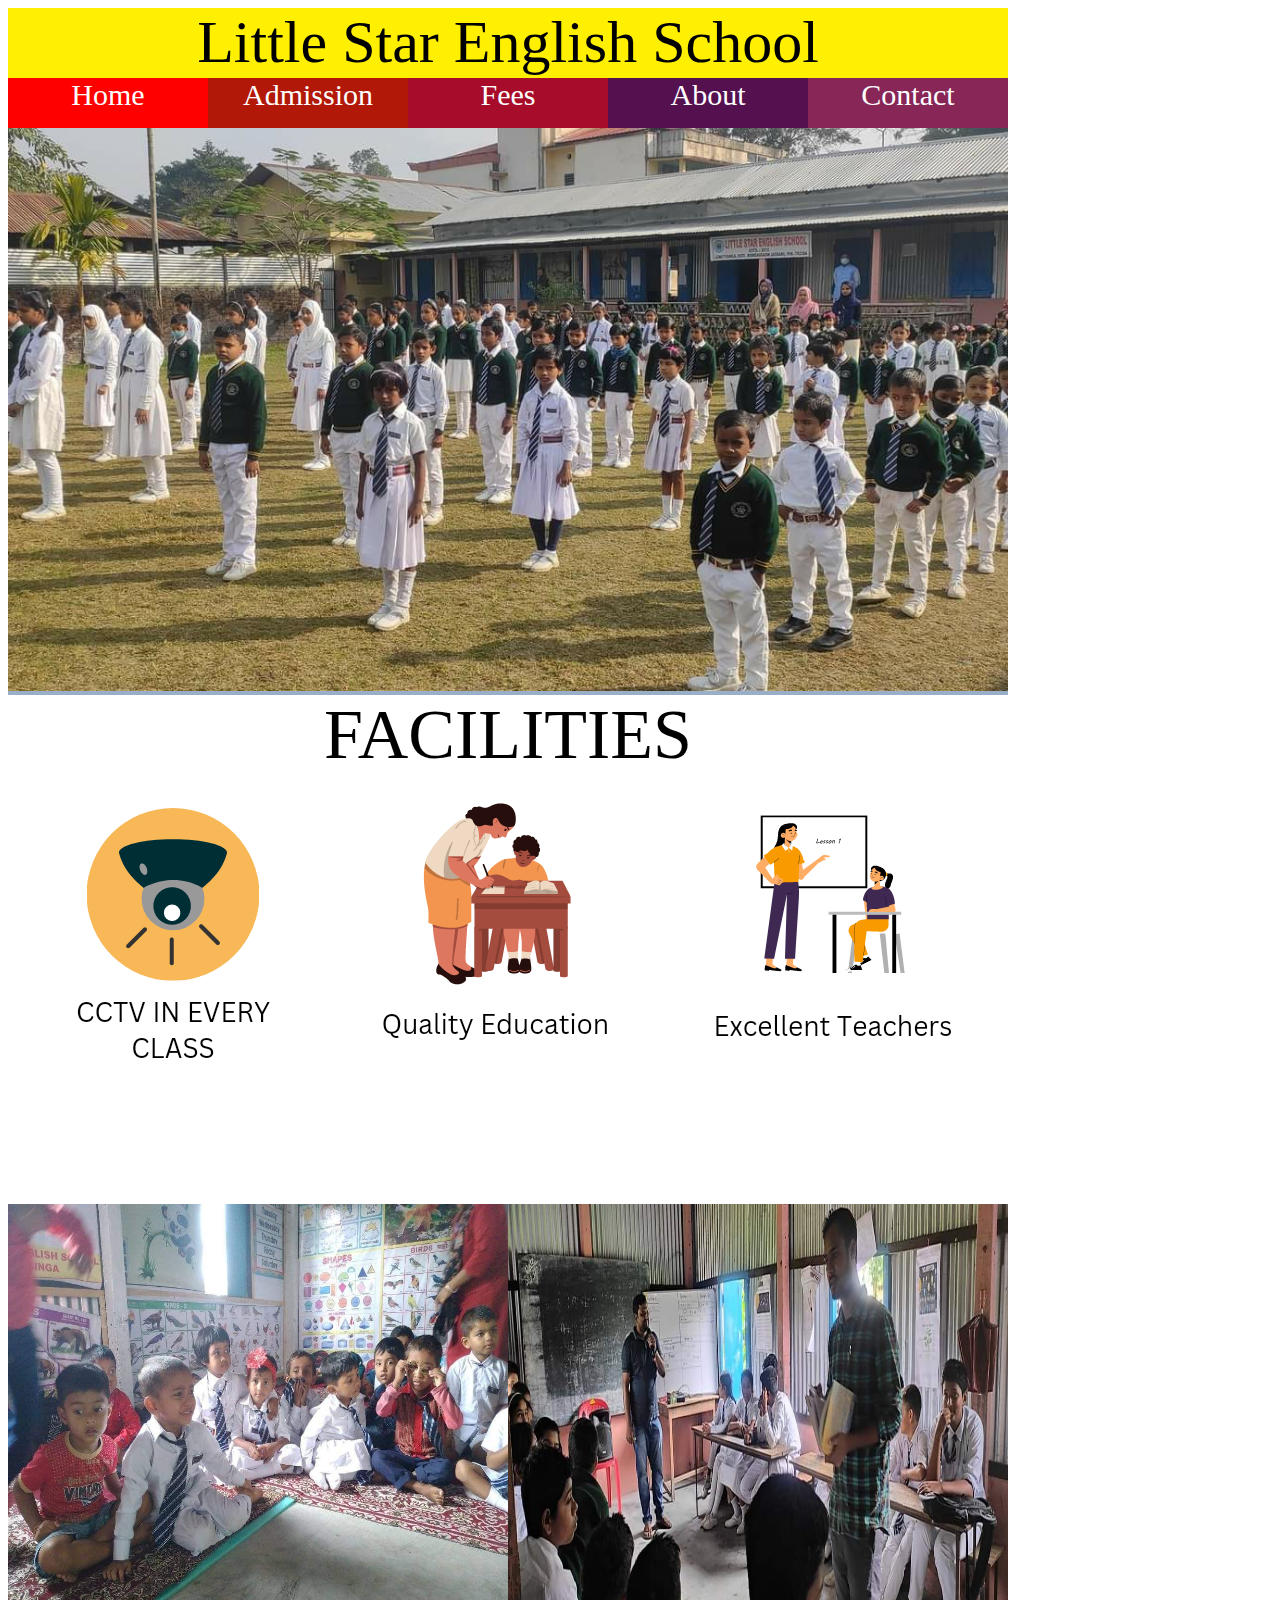
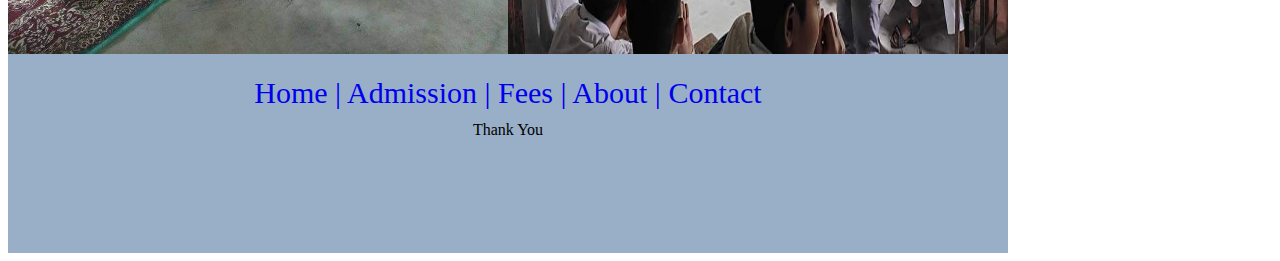
<file: index.html>
<!DOCTYPE html>

<html>

<head>

  <meta charset="UTF-8">

  <meta name="viewport" content="width=device-width, initial-scale=1">

  <title>Little Star English School</title>
</head>
  <style>
      .main{
    background:#98AFC7;
    width: 1000px;
    height: 1845px;
  }
  .row1{
    width: 1000px;
    height: 70px;
    background:#FFEF00;
    color: black;
    text-align: center;
    font-size: 60px
  }
  .row2{
    font-size: 30px;
    text-align: center;
    background: purple;
    text-decoration:none;
    height: 50px
    color:white;
  }
  .row2col1{
    float:left;
    width: 200px;
    height: 50px;
    background: red;
    color:white;
        text-decoration: none;
  }
 .row2col2{
  float: left;
   width: 200px;
   height:50px;
    text-align: center;
    background: #B21807;
    color: white;
        text-decoration: none;
  }
 .row2col3 {
   float: left;
   width: 200px;
   height:50px;
   text-align: center;
   background:#A70D2A ;
   color: white;
       text-decoration: none;
 }
 .row2col4 {
   float: left;
   width: 200px;
   height:50px;
   text-align: center;
   background: #551050;
   color: white;
       text-decoration: none;
 } 
 .row2col5{
    float:left;
    width: 200px;
    height:50px;
    text-align: center;
    background: #872657;
    color: white;
    text-decoration: none;
  }
  .row4{
    width: 1000px;
    height: 509px;
    background: white;
    text-align: center;
    font-size: 70px
    
  }
  .row4col2{
    float: left;
  }
  .row5col1{
    float:left;
  }
 .row5col7{
   float: left;
 }
 .b{
   text-decoration: none;
   font-size: 30px;
   width:1000px;
   height:45px;
   text-align: center;
   
    }
  </style>

<body>

<div class="main">

   <div class="row1">Little Star English School</div>

   <div class="row2">

       <div class="row2col1"><a href="index.html" class="row2col1">         Home</a>        </div>

       <div class="row2col2">

       <a href="Admission.html" class="row2col2">Admission</a>

                            </div>

       <div class="row2col3"><a href="fees.html" class="row2col3">Fees</a></div>

       <div class="row2col4"><a href="About.html" class="row2col4"> About</a></div>     

       <div class="row2col5"><a href="Contact.html" class="row2col5">Contact </a></div>

                         </div>

   <div class="row3"><img src="school.jpg" width="1000px"                      ></div>

  <div class="row4">

    <div class="row4col1">FACILITIES</div>

    <div class="row4col2"><img src="cctv.png" class="row4col2"></div>

    <div class="row4col3"><img src="quality.png" class="row4col2"></div>

    <div class="row4col4">

      <img src="excellent.png" class="row4col2">

    </div>

  </div>

  <div class="row5">

    <div class="row5col1">

      <img src="image1.jpg" width="500px" height="450px">

    </div>

    <div clasd="row5col1"><img src="image2.jpg" width="500px" height="450px"></div>

  </div>

  <br>

  <div class="b">

    <a href="index.html" class="b">Home  | </a>

    <a href="Admission.html" class="b">Admission  | </a>

    <a href="fees.html" class="b">Fees  |</a>

    <a href="about.html" class="b">About |</a>

    <a href="Contact.html" class="b">Contact  </a>

  </div>

  <div><center>Thank You</center></div>

</div>

</body>

</html>
</file>
